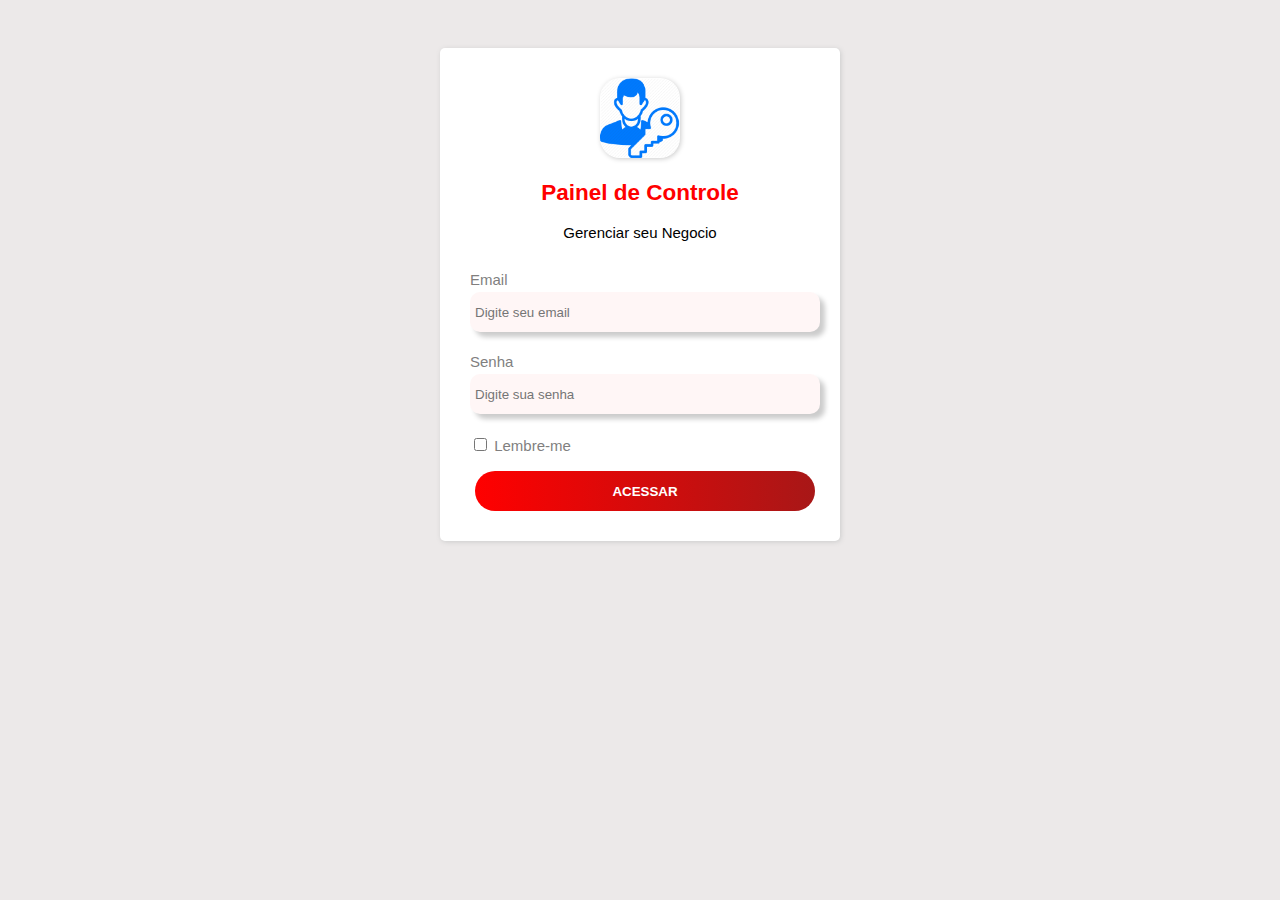
<file: index.html>
<!DOCTYPE html>
<html lang="pt-BR">
<head>
    <meta charset="UTF-8">
    <meta http-equiv="X-UA-Compatible" content="IE=edge">
    <meta name="viewport" content="width=device-width, initial-scale=1.0">
    <title>Controle de Acesso</title>

    <link rel="stylesheet" href="css/style.css">

</head>
<body>

    <form class="form" action="logar.php" method="POST">

        <div class="card">

            <div class="card-top">
                <img src="imagens/login.png" alt="">
                <h2>Painel de Controle</h2>
                <p>Gerenciar seu Negocio</p>      
            </div> <!--Fim Card Top  -->

            <div class="card-group">
                <label for="email">Email</label><br>
                <input type="email" name="email" placeholder="Digite seu email" id="email" required> <br><br>

                <label for="senha">Senha</label><br>
                <input type="password" name="senha" placeholder="Digite sua senha" id="senha" required> <br><br>
                
                <label for=""> <input type="checkbox"> Lembre-me</label> <br><br>
                <button type="submit" class="btn" name="btn-enviar">ACESSAR</button>
            </div> <!--Fim Card Group -->
            
            
            
        </div> <!--Fim Card  -->
    </form>
</body>
</html>
</file>
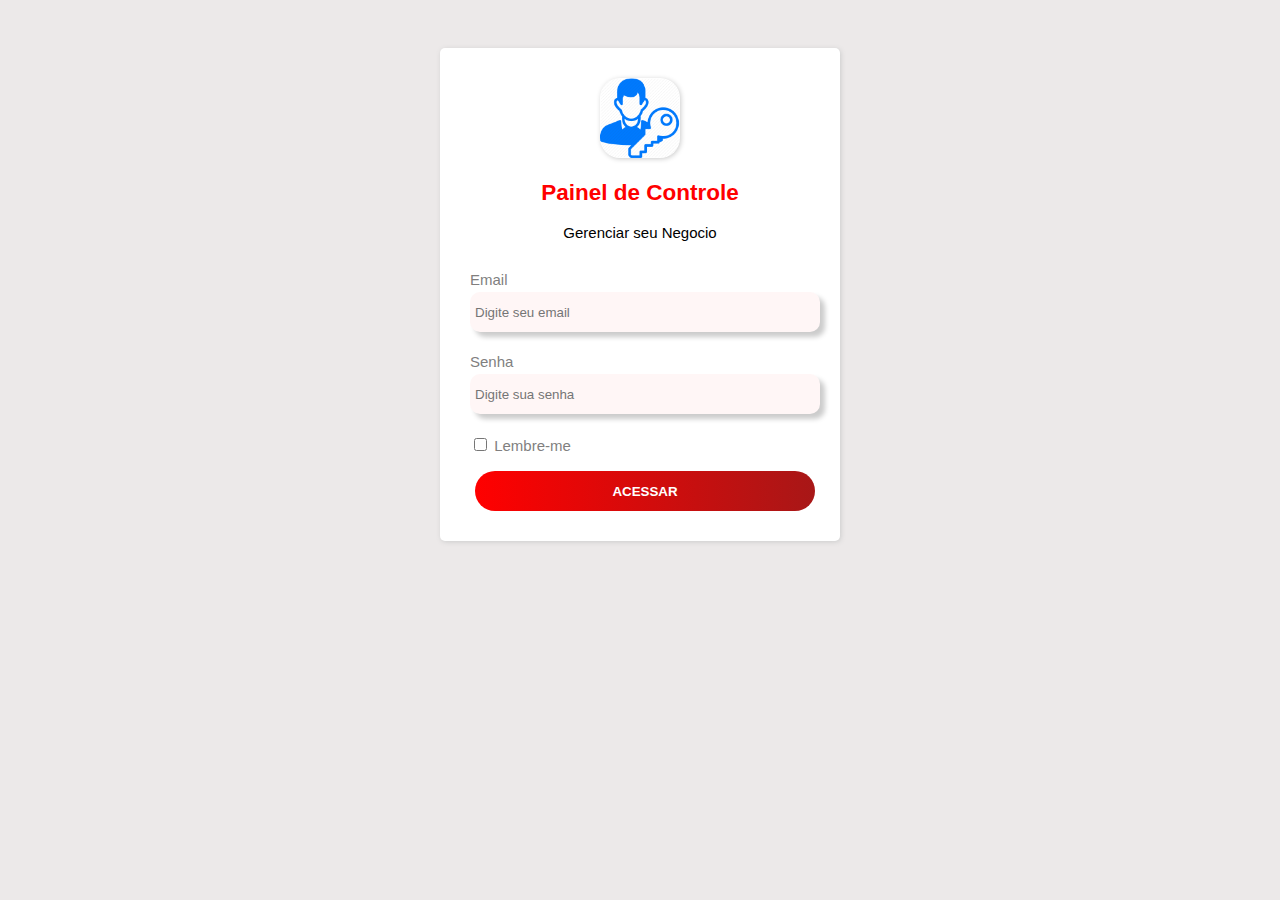
<file: login.html>
<!DOCTYPE html>
<html lang="pt-BR">
<head>
    <meta charset="UTF-8">
    <meta http-equiv="X-UA-Compatible" content="IE=edge">
    <meta name="viewport" content="width=device-width, initial-scale=1.0">
    <title>Controle de Acesso</title>
    <link rel="stylesheet" href="css/style.css">
    
    <!-- CSS only -->
    <link href="https://cdn.jsdelivr.net/npm/bootstrap@5.2.0-beta1/dist/css/bootstrap.min.css" rel="stylesheet" integrity="sha384-0evHe/X+R7YkIZDRvuzKMRqM+OrBnVFBL6DOitfPri4tjfHxaWutUpFmBp4vmVor" crossorigin="anonymous">

</head>
<body>

    <form class="form" action="logar.php" method="POST">

        <div class="card">

            <div class="card-top">
                <img src="imagens/login.png" alt="">
                <h2>Painel de Controle</h2>
                <p>Gerenciar seu Negocio</p>      
            </div> <!--Fim Card Top  -->

            <div class="card-group">
                <label for="email">Email</label><br>
                <input type="email" name="email" placeholder="Digite seu email" id="email" required> <br><br>

                <label for="senha">Senha</label><br>
                <input type="password" name="senha" placeholder="Digite sua senha" id="senha" required> <br><br>
                
                <label for=""> <input type="checkbox"> Lembre-me</label> <br><br>
                <button type="submit" class="btn" name="btn-enviar">ACESSAR</button>
            </div> <!--Fim Card Group -->
            
            
            
        </div> <!--Fim Card  -->
    </form>
</body>
</html>
</file>
<file: css/style.css>
body{
  background: rgb(236, 233, 233); 
  font: 15px Arial, Helvetica, sans-serif;
}

.form{
    width: 400px;
    margin:auto;
    padding-top: 40px;
}

.card-top{
    text-align: center;
    margin-bottom: 30px;
}

.card-top img{
    width: 80px;
    box-shadow:1px 1px 5px #ccc;
    border-radius: 20px;

}
.card-top h2{
    color:red;

}

.card-group > label {
    width: 100%;
    color: rgb(129, 127, 127);
}

.card-group > input{
    width: 100%;
    height: 30px;
    border-radius: 10px;
    box-shadow: 5px 5px 5px #ccc;
    margin:4px 0;
    outline: 0;
    padding:5px;
    border: 0;
    background:rgb(255, 246, 246);
}

.card-group > button{
    background: linear-gradient(to right,red,rgb(168, 23, 23));
    width: 100%;
    height: 40px;
    margin-left: 5px;
    color: white;
    font-weight: bold;
    border-radius: 30px;
    cursor: pointer;
    border: 1px;
}

button:hover{
    background: linear-gradient(to right,red, rgb(94, 4, 4));
}

.card{
    box-shadow:1px 1px 5px #ccc;
    background-color: white;
    padding:30px;
    border-radius: 5px;
}
</file>
